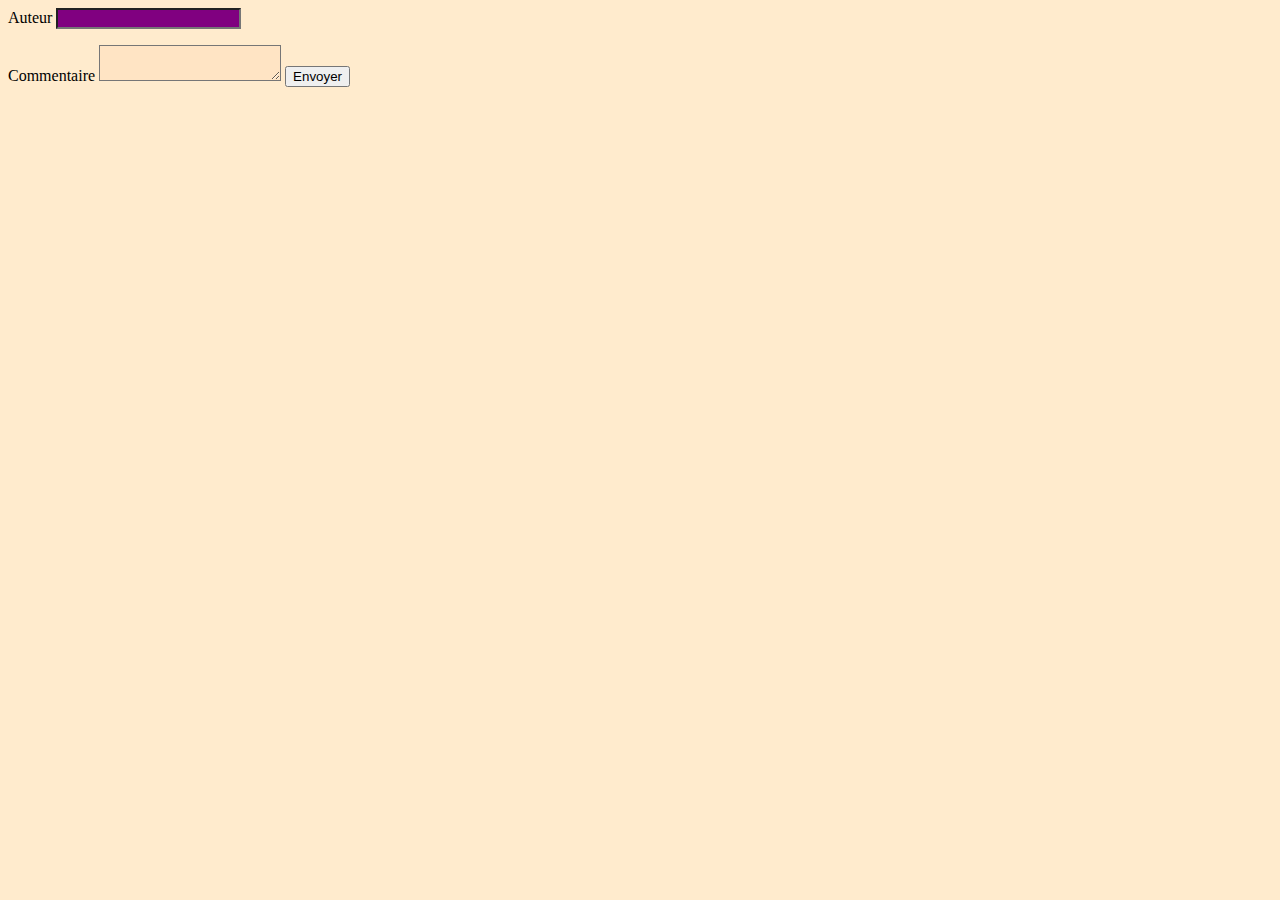
<file: Exercices/landing-page/landing.html>
<html lang="en">

<head>
  <meta charset="UTF-8" />
  <meta name="viewport" content="width=device-width, initial-scale=1.0" />
  <link href="landing.css" media="all" rel="stylesheet" type="text/css" />
  <link rel="stylesheet" href="lading.css">
  <title>Document</title>
</head>

<body>
  <form name="my-form" id="my-form">
    <label for="auteur" id="label-auteur">Auteur</label>
    <input name="auteur" id="auteur"></form>
  <label for="comment" id="label-comment">Commentaire</label>
  <textarea name="comment" id="comment"></textarea>
  </form>
  <button id="submit-btn">Envoyer</button>
  <div id="point-de-repere"></div>
</body>
<script src="landing.js"></script>

</html>
</file>
<file: Exercices/landing-page/landing.css>
//* Style texte *
h2 {
  font-size: 30px;
  color: black;
}

h3 {
  margin: 0 auto;
}

p {
  color: rgb(84, 84, 84);
  padding: 10%;
  line-height: 180%;
  letter-spacing: 200%;
}

/* Structure *
body {
  background-color: rgb(249, 249, 249);
  color: rgb(27, 29, 38);
  font-family: 'Roboto', sans-serif;
  width: auto;
  height: auto;
}

.main-section {
  width: 900px;
  display: flex;
  flex-direction: column;
  margin: 0 auto;
  justify-content: center;
  height: auto
}

div.logo {
  margin-top: 2%;
  margin-bottom: 5%;
}

div.first-titles-container {
  padding: 50px;
  width: 30%;
}

.secondary-title-container {
  display: flex;
  justify-content: flex-end;
}

div.title {
  border-left: 5px solid rgb(46, 64, 136);
  margin: 1%;
  padding-left: 1%;
  letter-spacing: 3px;
  font-family: 'PT Sans Caption', sans-serif;
}

.text-container-first {
  display: flex;
  justify-content: flex-start;
}

.text-container-second {
  display: flex;
  justify-content: flex-end;

}

div.text {
  -webkit-box-shadow: 14px 27px 31px -17px rgba(122, 117, 122, 0.6);
  -moz-box-shadow: 14px 27px 31px -17px rgba(122, 117, 122, 0.6);
  box-shadow: 14px 27px 31px -17px rgba(122, 117, 122, 0.6);
  margin: 5%;
  width: 30%;
  border-radius: 10px 10px 10px 10px;

}

/* Images *
img.logo {
  width: 10%;
  margin-left: 10%;
}

button {
  padding: 6px 0 6px 0;
  font: bold 13px Arial;
  background: #f5f5f5;
  color: #555;
  border-radius: 2px;
  width: 100px;
  border: 1px solid #ccc;
  margin-left: 30%;
  margin-bottom: 20%;
}
</file>
<file: Exercices/landing-page/lading.css>
body {
  background-color: blanchedalmond;
}

#auteur {
  background-color: purple;
}

#comment {
  background-color: bisque;
}
</file>
